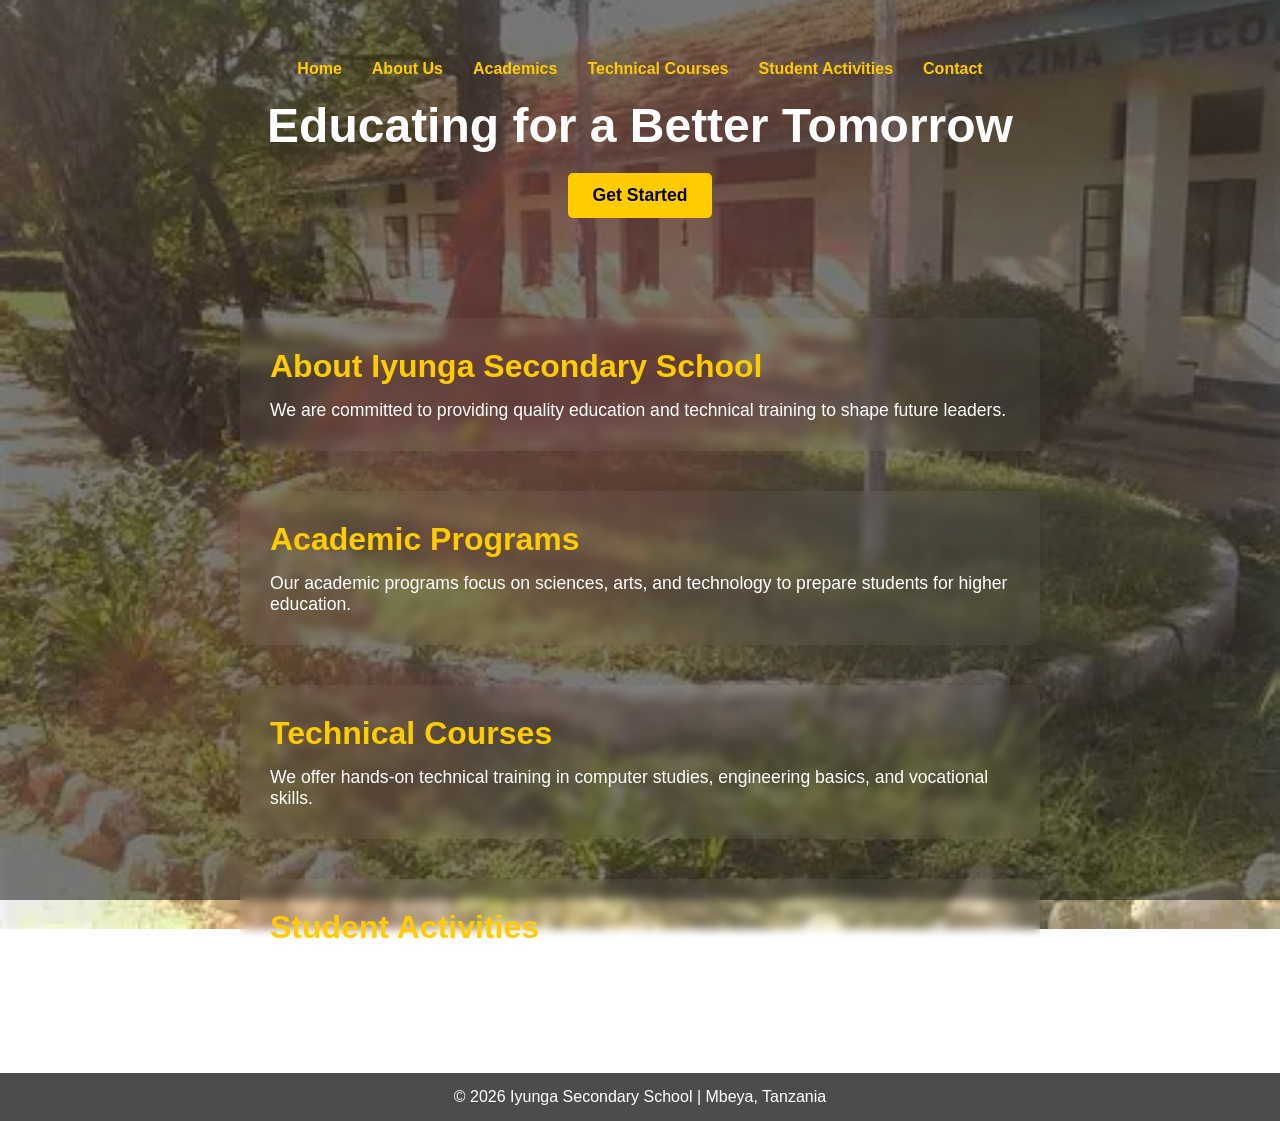
<file: index.html>
<!DOCTYPE html>
<html lang="en">

<head>
    <meta charset="UTF-8">
    <meta name="viewport" content="width=device-width, initial-scale=1.0">
    <title>Iyunga Secondary School</title>
    <link rel="stylesheet" href="style.css">
</head>

<body>
    <header>
        <nav>
            <ul>
                <li><a href="#home">Home</a></li>
                <li><a href="#about">About Us</a></li>
                <li><a href="#academics">Academics</a></li>
                <li><a href="#technical">Technical Courses</a></li>
                <li><a href="#activities">Student Activities</a></li>
                <li><a href="#contact">Contact</a></li>
            </ul>
        </nav>
        <h1>Educating for a Better Tomorrow</h1>
        <button>Get Started</button>
    </header>

    <main>
        <section id="about">
            <h2>About Iyunga Secondary School</h2>
            <p>We are committed to providing quality education and technical training to shape future leaders.</p>
        </section>

        <section id="academics">
            <h2>Academic Programs</h2>
            <p>Our academic programs focus on sciences, arts, and technology to prepare students for higher education.</p>
        </section>

        <section id="technical">
            <h2>Technical Courses</h2>
            <p>We offer hands-on technical training in computer studies, engineering basics, and vocational skills.</p>
        </section>

        <section id="activities">
            <h2>Student Activities</h2>
            <p>Students participate in clubs, sports, and community projects to build teamwork and leadership.</p>
        </section>
    </main>

    <footer>
        <p>&copy; 2026 Iyunga Secondary School | Mbeya, Tanzania</p>
    </footer>

    <!-- Link to JavaScript file -->
    <script src="script.js"></script>
</body>

</html>
</file>
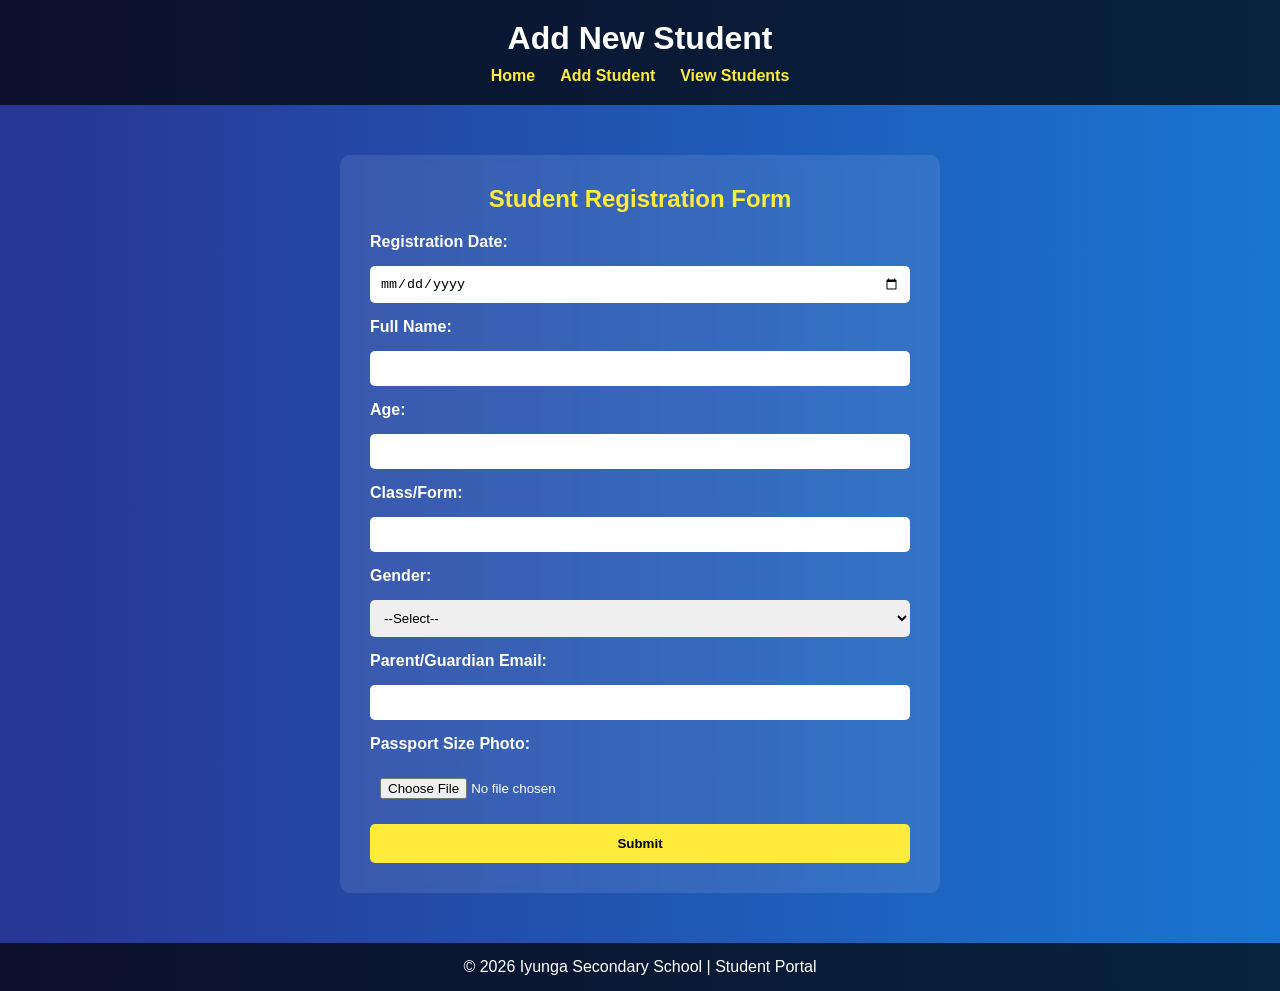
<file: add.html>
<!DOCTYPE html>
<html lang="en">

<head>
    <meta charset="UTF-8">
    <meta name="viewport" content="width=device-width, initial-scale=1.0">
    <title>Add Student</title>
    <link rel="stylesheet" href="add.css">
</head>

<body>
    <header>
        <h1>Add New Student</h1>
        <nav>
            <ul>
                <li><a href="portal.html">Home</a></li>
                <li><a href="add.html">Add Student</a></li>
                <li><a href="view.html">View Students</a></li>
            </ul>
        </nav>
    </header>

    <main>
        <section class="form-section">
            <h2>Student Registration Form</h2>
            <form id="studentForm">
                <label for="date">Registration Date:</label>
                <input type="date" id="date" name="date" required>

                <label for="name">Full Name:</label>
                <input type="text" id="name" name="name" required>

                <label for="age">Age:</label>
                <input type="number" id="age" name="age" required>

                <label for="class">Class/Form:</label>
                <input type="text" id="class" name="class" required>

                <label for="gender">Gender:</label>
                <select id="gender" name="gender" required>
          <option value="">--Select--</option>
          <option value="Male">Male</option>
          <option value="Female">Female</option>
        </select>

                <label for="email">Parent/Guardian Email:</label>
                <input type="email" id="email" name="email">

                <label for="photo">Passport Size Photo:</label>
                <input type="file" id="photo" name="photo" accept="image/*">

                <button type="submit" class="btn">Submit</button>
            </form>
        </section>
    </main>

    <footer>
        <p>&copy; 2026 Iyunga Secondary School | Student Portal</p>
    </footer>

    <script src="app.js"></script>
</body>

</html>
</file>
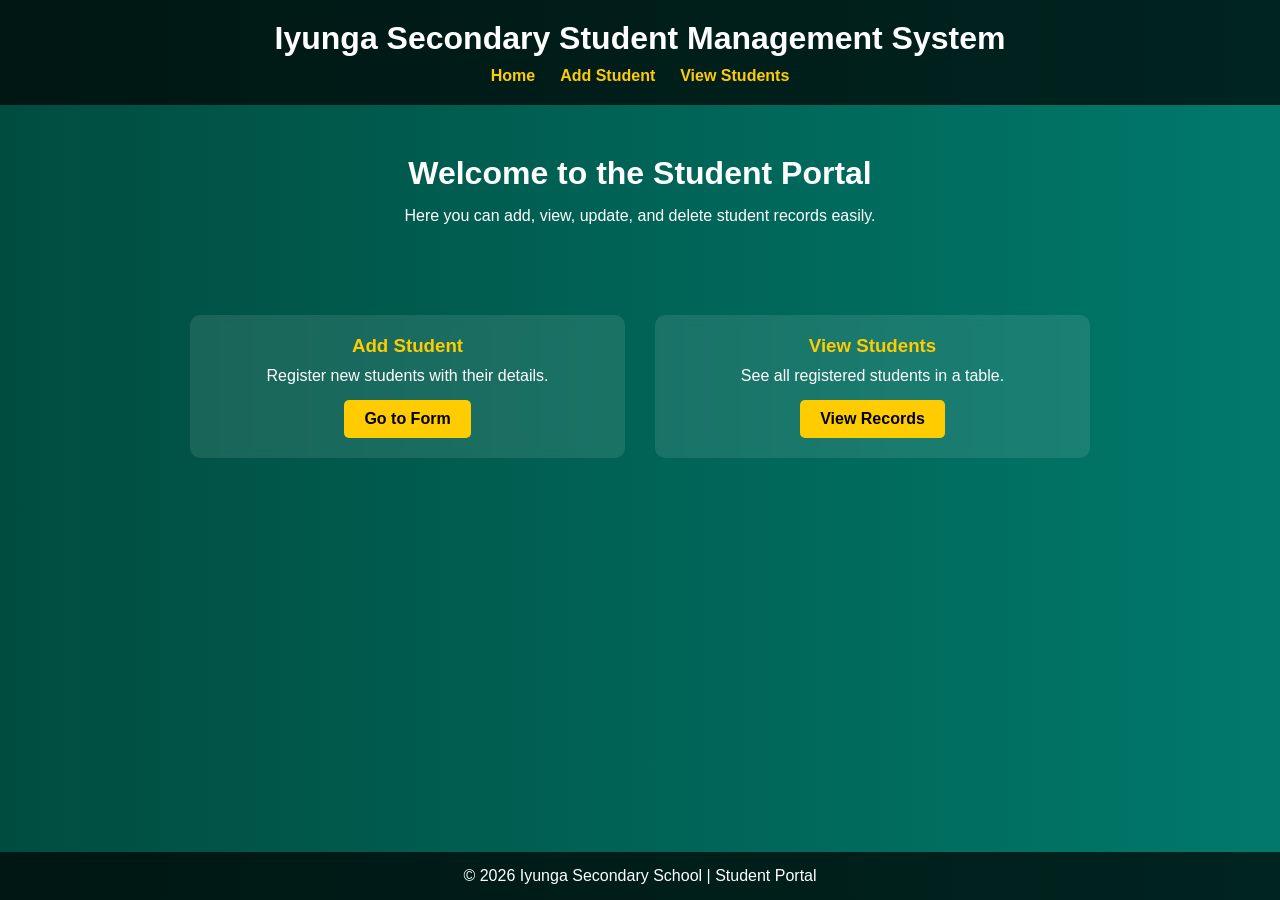
<file: portal.html>
<!DOCTYPE html>
<html lang="en">

<head>
    <meta charset="UTF-8">
    <meta name="viewport" content="width=device-width, initial-scale=1.0">
    <title>Iyunga Student Portal</title>
    <link rel="stylesheet" href="portal.css">
</head>

<body>
    <header>
        <h1>Iyunga Secondary Student Management System</h1>
        <nav>
            <ul>
                <li><a href="index.html">Home</a></li>
                <li><a href="add.html">Add Student</a></li>
                <li><a href="view.html">View Students</a></li>
            </ul>
        </nav>
    </header>

    <main>
        <section class="intro">
            <h2>Welcome to the Student Portal</h2>
            <p>Here you can add, view, update, and delete student records easily.</p>
        </section>

        <section class="features">
            <div class="card">
                <h3>Add Student</h3>
                <p>Register new students with their details.</p>
                <a href="add.html" class="btn">Go to Form</a>
            </div>
            <div class="card">
                <h3>View Students</h3>
                <p>See all registered students in a table.</p>
                <a href="view.html" class="btn">View Records</a>
            </div>
        </section>
    </main>

    <footer>
        <p>&copy; 2026 Iyunga Secondary School | Student Portal</p>
    </footer>
</body>

</html>
</file>
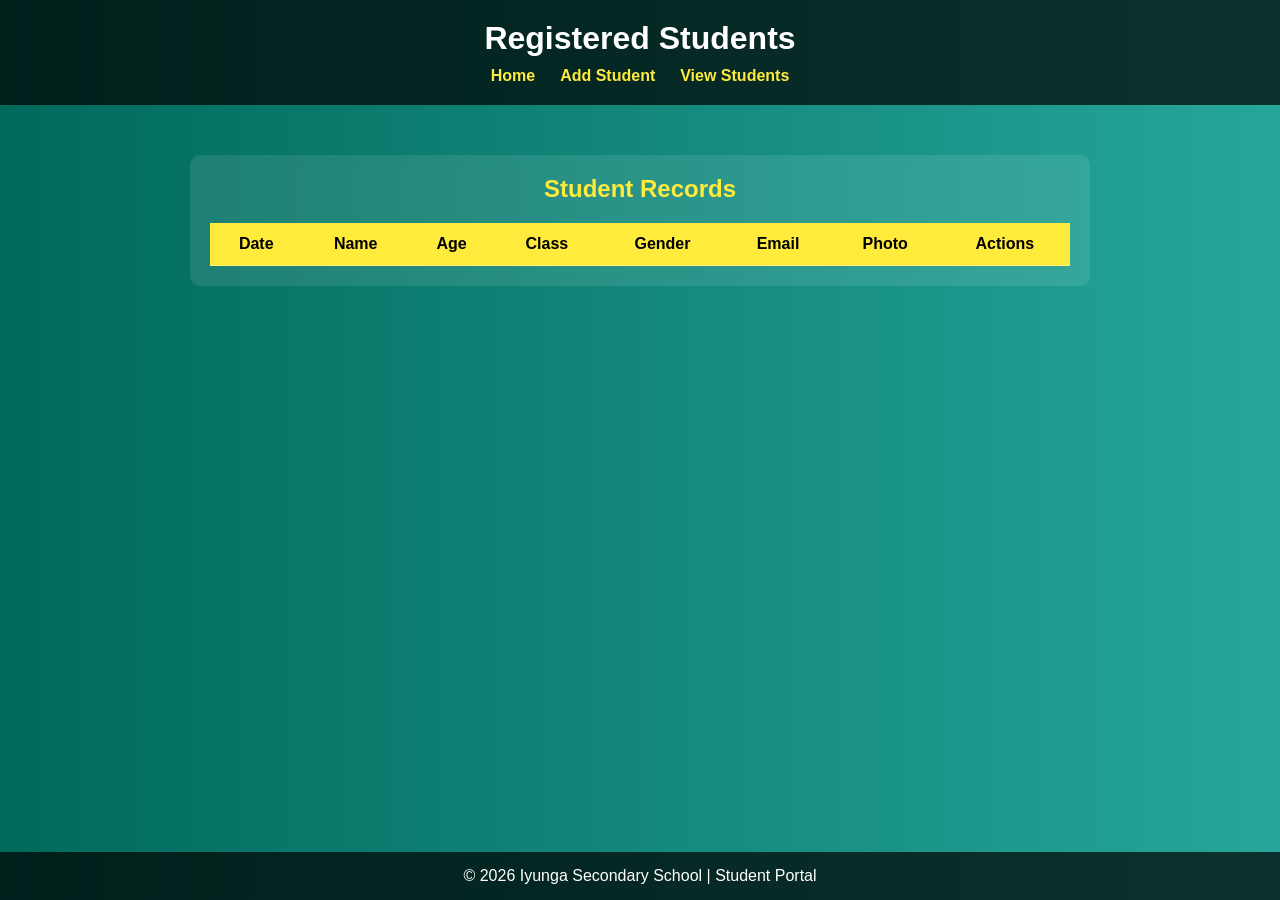
<file: view.html>
<!DOCTYPE html>
<html lang="en">

<head>
    <meta charset="UTF-8">
    <meta name="viewport" content="width=device-width, initial-scale=1.0">
    <title>View Students</title>
    <link rel="stylesheet" href="view.css">
</head>

<body>
    <header>
        <h1>Registered Students</h1>
        <nav>
            <ul>
                <li><a href="portal.html">Home</a></li>
                <li><a href="add.html">Add Student</a></li>
                <li><a href="view.html">View Students</a></li>
            </ul>
        </nav>
    </header>

    <main>
        <section class="table-section">
            <h2>Student Records</h2>
            <table id="studentsTable">
                <thead>
                    <tr>
                        <th>Date</th>
                        <th>Name</th>
                        <th>Age</th>
                        <th>Class</th>
                        <th>Gender</th>
                        <th>Email</th>
                        <th>Photo</th>
                        <th>Actions</th>
                    </tr>
                </thead>
                <tbody>
                    <!-- Data injected by app.js -->
                </tbody>
            </table>
        </section>
    </main>

    <footer>
        <p>&copy; 2026 Iyunga Secondary School | Student Portal</p>
    </footer>

    <script src="app.js"></script>
</body>

</html>
</file>
<file: style.css>
/* Reset */

* {
    margin: 0;
    padding: 0;
    box-sizing: border-box;
}


/* Body styling with background */

body {
    font-family: 'Segoe UI', sans-serif;
    background: url('OIP.webp') no-repeat center center fixed;
    background-size: cover;
    color: #fff;
    min-height: 100vh;
    display: flex;
    flex-direction: column;
}


/* Overlay effect */

body::before {
    content: "";
    position: fixed;
    top: 0;
    left: 0;
    width: 100%;
    height: 100%;
    background: rgba(0, 0, 0, 0.5);
    z-index: -1;
}


/* Header */

header {
    text-align: center;
    padding: 60px 20px;
    animation: fadeInDown 1s ease-in-out;
}

header h1 {
    font-size: 3rem;
    margin-bottom: 20px;
}

header button {
    padding: 12px 25px;
    background: #ffcc00;
    border: none;
    cursor: pointer;
    font-size: 1.1rem;
    font-weight: bold;
    border-radius: 5px;
    transition: transform 0.3s ease;
}

header button:hover {
    transform: scale(1.1);
}


/* Navigation bar */

nav ul {
    list-style: none;
    display: flex;
    justify-content: center;
    gap: 30px;
    margin-bottom: 20px;
}

nav ul li a {
    color: #ffcc00;
    text-decoration: none;
    font-weight: bold;
    transition: color 0.3s ease;
}

nav ul li a:hover {
    color: #fff;
}


/* Sections */

main section {
    background: rgba(255, 255, 255, 0.05);
    backdrop-filter: blur(5px);
    border-radius: 10px;
    margin: 40px auto;
    max-width: 800px;
    padding: 30px;
    animation: fadeInUp 1.2s ease-in-out;
}

main section h2 {
    font-size: 2rem;
    margin-bottom: 15px;
    color: #ffcc00;
}

main section p {
    font-size: 1.1rem;
}


/* Footer */

footer {
    background: rgba(0, 0, 0, 0.7);
    text-align: center;
    padding: 15px;
    margin-top: auto;
}


/* Animations */

@keyframes fadeInDown {
    from {
        opacity: 0;
        transform: translateY(-30px);
    }
    to {
        opacity: 1;
        transform: translateY(0);
    }
}

@keyframes fadeInUp {
    from {
        opacity: 0;
        transform: translateY(30px);
    }
    to {
        opacity: 1;
        transform: translateY(0);
    }
}
</file>
<file: add.css>
/* Reset */

* {
    margin: 0;
    padding: 0;
    box-sizing: border-box;
}


/* Body */

body {
    font-family: 'Segoe UI', sans-serif;
    background: linear-gradient(to right, #283593, #1976d2);
    color: #fff;
    min-height: 100vh;
    display: flex;
    flex-direction: column;
}


/* Header */

header {
    background: rgba(0, 0, 0, 0.7);
    padding: 20px;
    text-align: center;
}

header h1 {
    font-size: 2rem;
    margin-bottom: 10px;
}

nav ul {
    list-style: none;
    display: flex;
    justify-content: center;
    gap: 25px;
}

nav ul li a {
    color: #ffeb3b;
    text-decoration: none;
    font-weight: bold;
    transition: color 0.3s ease;
}

nav ul li a:hover {
    color: #fff;
}


/* Form section */

.form-section {
    background: rgba(255, 255, 255, 0.1);
    backdrop-filter: blur(5px);
    border-radius: 10px;
    max-width: 600px;
    margin: 50px auto;
    padding: 30px;
}

.form-section h2 {
    text-align: center;
    margin-bottom: 20px;
    color: #ffeb3b;
}

form {
    display: flex;
    flex-direction: column;
    gap: 15px;
}

label {
    font-weight: bold;
}

input,
select {
    padding: 10px;
    border: none;
    border-radius: 5px;
    outline: none;
}

button {
    padding: 12px;
    background: #ffeb3b;
    color: #000;
    font-weight: bold;
    border: none;
    border-radius: 5px;
    cursor: pointer;
    transition: transform 0.3s ease;
}

button:hover {
    transform: scale(1.05);
}


/* Footer */

footer {
    background: rgba(0, 0, 0, 0.7);
    text-align: center;
    padding: 15px;
    margin-top: auto;
}
</file>
<file: portal.css>
/* Reset */

* {
    margin: 0;
    padding: 0;
    box-sizing: border-box;
}


/* Body */

body {
    font-family: 'Segoe UI', sans-serif;
    background: linear-gradient(to right, #004d40, #00796b);
    color: #fff;
    min-height: 100vh;
    display: flex;
    flex-direction: column;
}


/* Header */

header {
    background: rgba(0, 0, 0, 0.7);
    padding: 20px;
    text-align: center;
}

header h1 {
    font-size: 2rem;
    margin-bottom: 10px;
}

nav ul {
    list-style: none;
    display: flex;
    justify-content: center;
    gap: 25px;
}

nav ul li a {
    color: #ffcc00;
    text-decoration: none;
    font-weight: bold;
    transition: color 0.3s ease;
}

nav ul li a:hover {
    color: #fff;
}


/* Intro section */

.intro {
    text-align: center;
    padding: 50px 20px;
}

.intro h2 {
    font-size: 2rem;
    margin-bottom: 15px;
}


/* Features section */

.features {
    display: flex;
    justify-content: center;
    gap: 30px;
    margin: 40px auto;
    max-width: 900px;
}

.card {
    background: rgba(255, 255, 255, 0.1);
    backdrop-filter: blur(5px);
    border-radius: 10px;
    padding: 20px;
    flex: 1;
    text-align: center;
    transition: transform 0.3s ease;
}

.card:hover {
    transform: scale(1.05);
}

.card h3 {
    color: #ffcc00;
    margin-bottom: 10px;
}

.btn {
    display: inline-block;
    margin-top: 15px;
    padding: 10px 20px;
    background: #ffcc00;
    color: #000;
    text-decoration: none;
    font-weight: bold;
    border-radius: 5px;
    transition: background 0.3s ease;
}

.btn:hover {
    background: #fff;
}


/* Footer */

footer {
    background: rgba(0, 0, 0, 0.7);
    text-align: center;
    padding: 15px;
    margin-top: auto;
}
</file>
<file: view.css>
/* Reset */

* {
    margin: 0;
    padding: 0;
    box-sizing: border-box;
}


/* Body */

body {
    font-family: 'Segoe UI', sans-serif;
    background: linear-gradient(to right, #00695c, #26a69a);
    color: #fff;
    min-height: 100vh;
    display: flex;
    flex-direction: column;
}


/* Header */

header {
    background: rgba(0, 0, 0, 0.7);
    padding: 20px;
    text-align: center;
}

header h1 {
    font-size: 2rem;
    margin-bottom: 10px;
}

nav ul {
    list-style: none;
    display: flex;
    justify-content: center;
    gap: 25px;
}

nav ul li a {
    color: #ffeb3b;
    text-decoration: none;
    font-weight: bold;
    transition: color 0.3s ease;
}

nav ul li a:hover {
    color: #fff;
}


/* Table section */

.table-section {
    max-width: 900px;
    margin: 50px auto;
    background: rgba(255, 255, 255, 0.1);
    backdrop-filter: blur(5px);
    border-radius: 10px;
    padding: 20px;
}

.table-section h2 {
    text-align: center;
    margin-bottom: 20px;
    color: #ffeb3b;
}

table {
    width: 100%;
    border-collapse: collapse;
}

thead {
    background: #ffeb3b;
    color: #000;
}

th,
td {
    padding: 12px;
    text-align: center;
    border-bottom: 1px solid rgba(255, 255, 255, 0.3);
}

tbody tr:hover {
    background: rgba(255, 255, 255, 0.2);
}

button {
    padding: 6px 12px;
    margin: 2px;
    border: none;
    border-radius: 5px;
    cursor: pointer;
    font-weight: bold;
}

button:hover {
    opacity: 0.8;
}

button:nth-child(1) {
    background: #ffeb3b;
    color: #000;
}

button:nth-child(2) {
    background: #e53935;
    color: #fff;
}


/* Footer */

footer {
    background: rgba(0, 0, 0, 0.7);
    text-align: center;
    padding: 15px;
    margin-top: auto;
}
</file>
